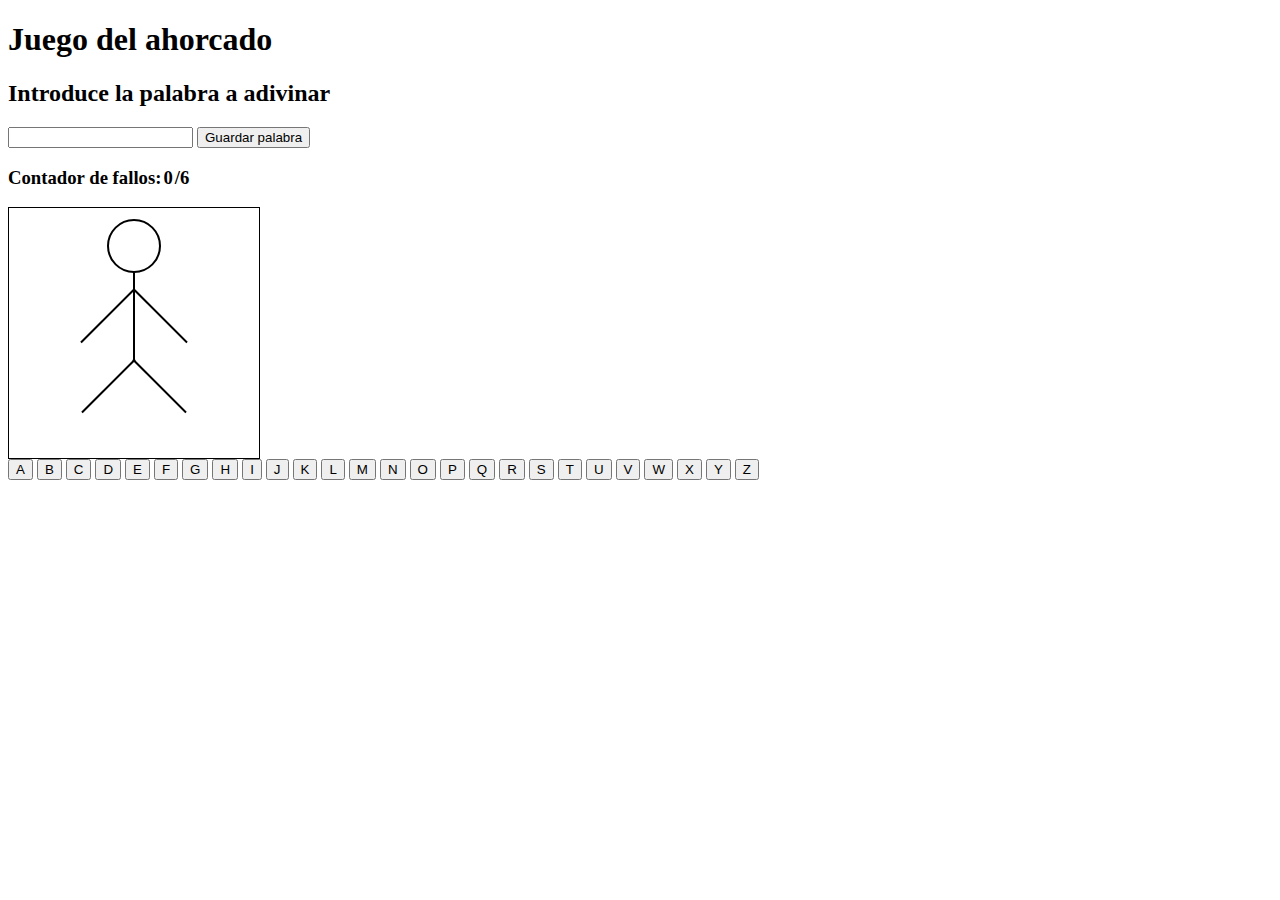
<file: index.html>
<!DOCTYPE html>
<html lang="es">
<head>
    <meta charset="UTF-8">
    <meta http-equiv="X-UA-Compatible" content="IE=edge">
    <meta name="viewport" content="width=device-width, initial-scale=1.0">
    <title>Juego del ahorcado</title>

    <link rel="stylesheet" href="Hangman.css" type="text/css">

    <script src="Hangman.js"></script>
</head>
<body>
    <h1>Juego del ahorcado</h1>

<!-- -----------------Aqui va para adivinar la palabra----------------------------------------------------------------------------- -->
    <h2>Introduce la palabra a adivinar</h2>
    <input type="text" id="cogePalabra">
    <button onclick="GuardarPalabra()">Guardar palabra</button>

<!-- -----------------Aqui va el contador de fallos----------------------------------------------------------------------------- -->
    <div id="contador">
        <h3>Contador de fallos:  </h3>
        <h3 id="contadorActual">0</h3>
        <h3>/6</h3>
    </div>

<!-- -----------------Aqui va la persona de palo----------------------------------------------------------------------------- -->
    <div id="persona">
        <div class="contenedorHangman" id="contenedorCabeza">
            <div class="cuerpo" id="cabeza"></div>
        </div>
        <div class="contenedorHangman" id="contenedorCentral">
            <div class="cuerpo" id="brazo_izq"></div>
            <div class="cuerpo" id="torso"></div>
            <div class="cuerpo" id="brazo_der"></div>
        </div>
        <div class="contenedorHangman" id="contenedorPiernas">
            <div class="cuerpo" id="pierna_izq"></div>
            <div class="cuerpo" id="pierna_der"></div>
        </div>
    </div>

<!-- -----------------Aqui van los espacios para adivinar las letras----------------------------------------------------------------------------- -->
    <div id="palabra"></div>
    
<!-- -----------------Aqui van las letras para pulsar----------------------------------------------------------------------------- -->
<!-- -----------------Tambien se puede mediante el teclado----------------------------------------------------------------------------- -->
    <div id="letras">
        <button id="a" onclick="adivinarLetra(a)">A</button>
        <button id="b" onclick="adivinarLetra(b)">B</button>
        <button id="c" onclick="adivinarLetra(c)">C</button>
        <button id="d" onclick="adivinarLetra(d)">D</button>
        <button id="e" onclick="adivinarLetra(e)">E</button>
        <button id="f" onclick="adivinarLetra(f)">F</button>
        <button id="g" onclick="adivinarLetra(g)">G</button>
        <button id="h" onclick="adivinarLetra(h)">H</button>
        <button id="i" onclick="adivinarLetra(i)">I</button>
        <button id="j" onclick="adivinarLetra(j)">J</button>
        <button id="k" onclick="adivinarLetra(k)">K</button>
        <button id="l" onclick="adivinarLetra(l)">L</button>
        <button id="m" onclick="adivinarLetra(m)">M</button>
        <button id="n" onclick="adivinarLetra(n)">N</button>
        <button id="o" onclick="adivinarLetra(o)">O</button>
        <button id="p" onclick="adivinarLetra(p)">P</button>
        <button id="q" onclick="adivinarLetra(q)">Q</button>
        <button id="r" onclick="adivinarLetra(r)">R</button>
        <button id="s" onclick="adivinarLetra(s)">S</button>
        <button id="t" onclick="adivinarLetra(t)">T</button>
        <button id="u" onclick="adivinarLetra(u)">U</button>
        <button id="v" onclick="adivinarLetra(v)">V</button>
        <button id="w" onclick="adivinarLetra(w)">W</button>
        <button id="x" onclick="adivinarLetra(x)">X</button>
        <button id="y" onclick="adivinarLetra(y)">Y</button>
        <button id="z" onclick="adivinarLetra(z)">Z</button>
    </div>
</body>
</html>
</file>
<file: Hangman.css>
#persona{
    display: flex;
    flex-direction: column;
    width: 250px;
    height: 250px;
    border: 1px solid black;
}
.contenedorHangman{
    display: flex;
    flex-direction: row;
    justify-content: center;
    align-items: center;
    width: 100%;
    height:30%;
    margin-bottom: -5px;
    /* border: 1px solid blue; */
}
#contador{
    display: flex;
    flex-direction: row;
    gap: 2px;
}

.cuerpo{
    background-color: black;
}
#cabeza{
    border: 2px solid black;
    border-radius: 100%;
    background-color: transparent;
    width: 50px;
    height: 50px;
}
#torso{
    width: 2px;
    height: 90px;
    margin-left: -12px;
    margin-right: -12px;
    
}
#brazo_der{
    width: 75px;
    height: 2px;
    transform: rotate(45deg);
}
#brazo_izq {
    width: 75px;
    height: 2px;
    transform: rotate(-45deg);
}
#pierna_der {
    margin-left: -12px;
    width: 75px;
    height: 2px;
    transform: rotate(45deg);
}
#pierna_izq {
    margin-right: -12px;
    width: 75px;
    height: 2px;
    transform: rotate(-45deg);
}
</file>
